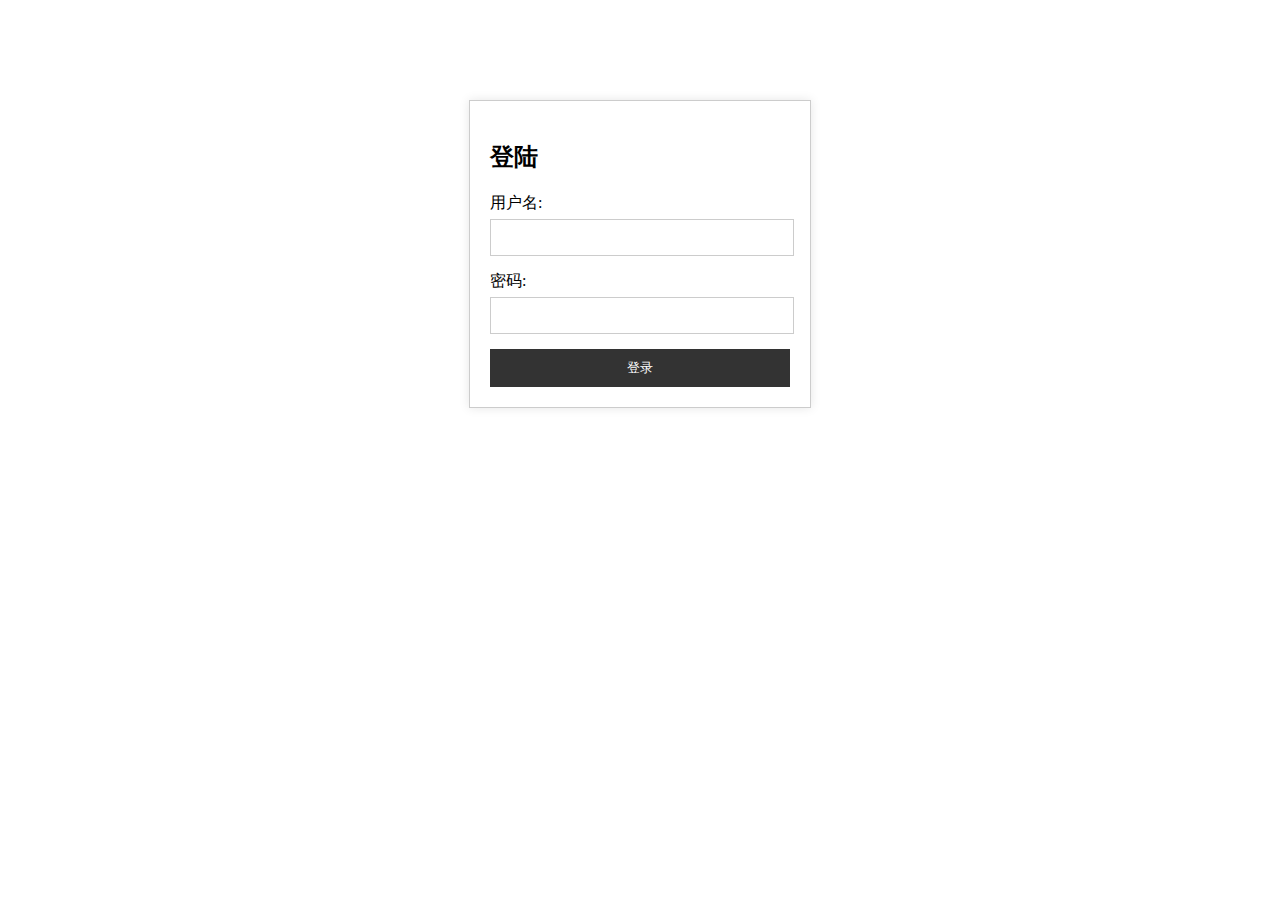
<file: login.html>
<!DOCTYPE html>
<html lang="en">
<head>
    <meta charset="UTF-8">
    <meta name="viewport" content="width=device-width, initial-scale=1.0">
    <title>Login</title>
    <link rel="stylesheet" href="css/login.css">
</head>
<body>
    <div class="login-container">
        <h2>登陆</h2>
        <form id="login-form">
            <label for="username">用户名:</label>
            <input type="text" id="username" name="username" required>
            
            <label for="password">密码:</label>
            <input type="password" id="password" name="password" required>
            
            <button type="submit">登录</button>
        </form>
    </div>

    <script src="js/login.js"></script>
</body>
</html>
</file>
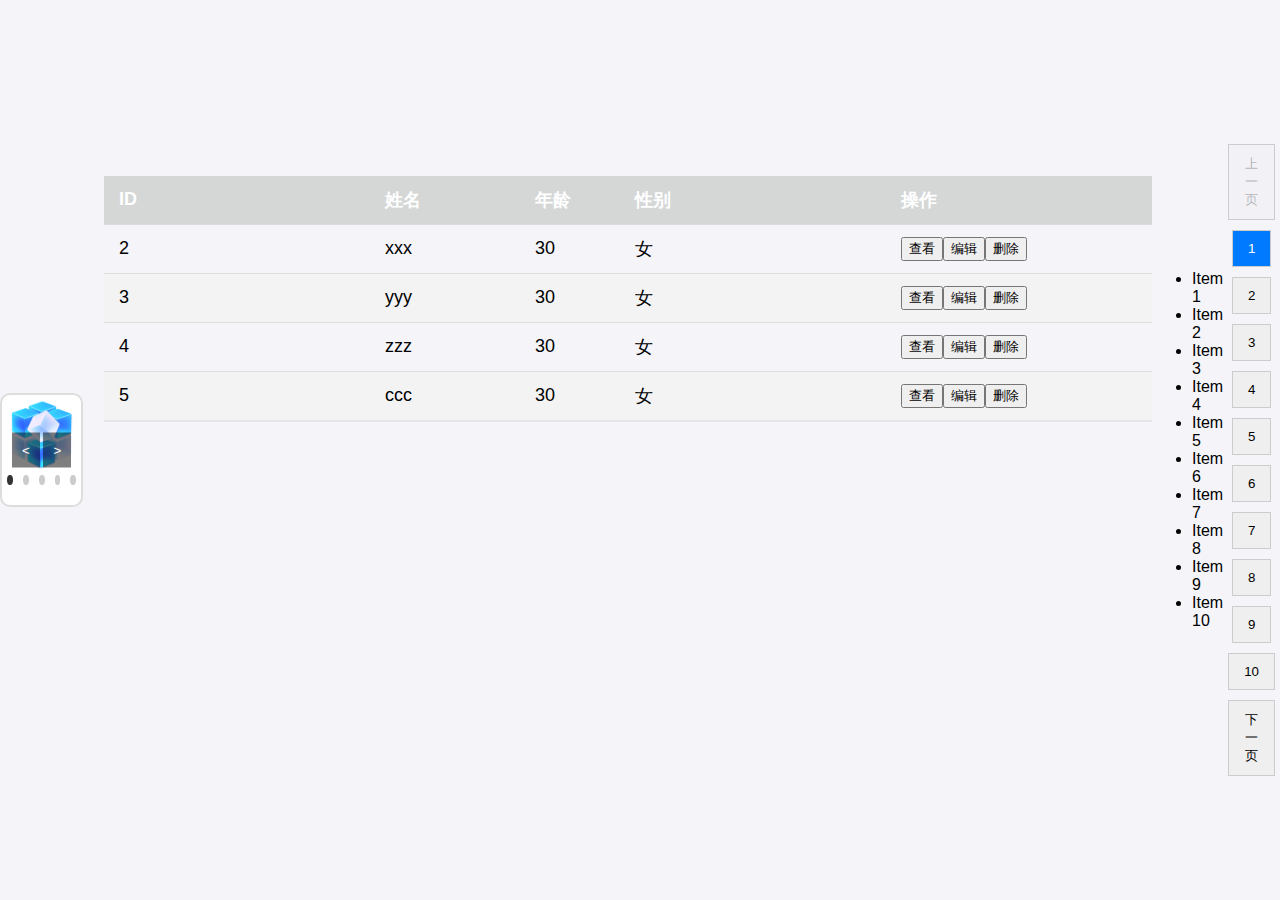
<file: mainComponent.html>
<!DOCTYPE html>
<html lang="en">
<head>
    <meta charset="UTF-8">
    <title>I</title>
    <link rel="stylesheet" href="component/carousel.css">
    <link rel="stylesheet" href="component/table.css">
    <link rel="stylesheet" href="component/pagination.css">
</head>
<body>

<div id="carousel-container"></div>
<div id="table-container"></div>

<ul id="data-list"></ul>
<div id="pagination-container"></div>


<script type="module" >
import Carousel from './component/carousel.js';
import TableComponent from './component/table.js';
import Pagination from './component/pagination.js'

document.addEventListener('DOMContentLoaded', () => {

  //轮播图组件
    const carouselContainer = document.getElementById('carousel-container');
    const images = [
        'asset/apps.png',
        'asset/clock.png',
        'asset/heart.png',
        'asset/search.png',
        'asset/settings.png',
    ];

    const change = (index) => {
      // console.log(index+1)
    }
    new Carousel(carouselContainer, images, {showButtons: true, onSlideChange:change});

  //表格组件
    const container = document.getElementById('table-container');
    const data = [
      { 'id': 2, name: 'xxx', age: 30 , gender: '女'},
      { 'id': 3, name: 'yyy', age: 30 , gender: '女'},
      { 'id': 4, name: 'zzz', age: 30 , gender: '女'},
      { 'id': 5, name: 'ccc', age: 30 , gender: '女'},
    ];

    const keyMap = {
      'id': 'ID',
      'name': '姓名',
      'age': '年龄',
      'gender': '性别'
    }

    const options = {
      showActions: true,
      columnWidths: { name: '150px', age: '100px' },
      onView: (rowData, index) => console.log('查看行：', rowData),
      onEdit: (updatedData, index) => console.log('编辑行：', updatedData),
      onDelete: (deletedData, index) => console.log('删除行：', deletedData),
      keyMap: keyMap
    };

    const tableComponent = new TableComponent(container, data, options);
    tableComponent.render();
    
    //分页组件
    const dataP = Array.from({ length: 100 }, (_, i) => `Item ${i + 1}`);
    const pageSize = 10;

    function handlePageChange(currentPage) {
      console.log(`当前页码为: ${currentPage}`);
    }

    new Pagination(dataP, pageSize, 'data-list','pagination-container',handlePageChange); //传递容器ID
});
</script>

</body>
</html>
</file>
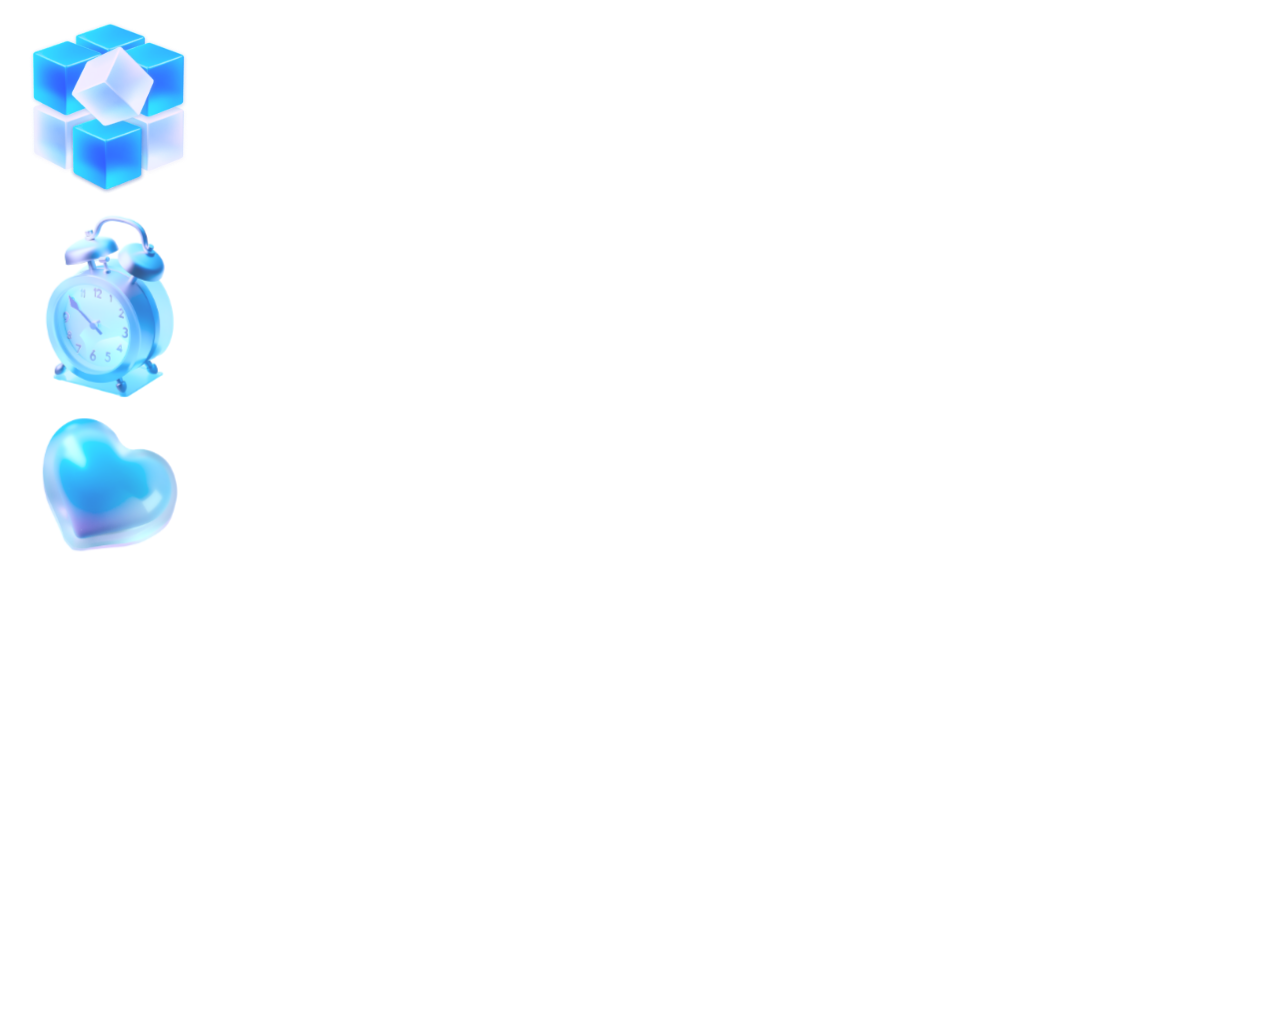
<file: test.html>
<!DOCTYPE html>
<html lang="en">
<head>
  <meta charset="UTF-8">
  <meta name="viewport" content="width=device-width, initial-scale=1.0">
  <title>Document</title>
</head>
<body>
  <ul class="stack">
    <li class="stack-item" style="transform: translate3d(0px, 0px, 0px);opacity: 1;z-index: 10;"><img src="1.png" alt="01"></li>
    <li class="stack-item" style="transform: translate3d(0px, 0px, -60px);opacity: 1;z-index: 1"><img src="2.png" alt="02"></li>
    <li class="stack-item" style="transform: translate3d(0px, 0px, -120px);opacity: 1;z-index: 1"><img src="3.png" alt="03"></li>
    <li class="stack-item" style="transform: translate3d(0px, 0px, -180px);opacity: 0;z-index: -1"><img src="4.png" alt="04"></li>
    <li class="stack-item" style="transform: translate3d(0px, 0px, -180px);opacity: 0;z-index: -1"><img src="5.png" alt="05"></li>
  </ul>
  <style>
    .stack {
    width: 200px;
    height: 200px;
    position: relative;
    perspective: 1000px; 
    perspective-origin: 50% 150%; 
    -webkit-perspective: 1000px;
    -webkit-perspective-origin: 50% 150%;
    margin: 0;
    padding: 0;
  }
  .stack-item{
    position: relative;
    background: #fff;
    height: 100%;
    width: 100%;
    border-radius: 4px;
    text-align: center;
    overflow: hidden;
  }
  .stack-item img {
    width: 100%;
    display: block;
    pointer-events: none;
  }
  </style>
   
</body>
</html>
</file>
<file: css/login.css>
.login-container {
  width: 300px;
  margin: 100px auto;
  padding: 20px;
  border: 1px solid #ccc;
  box-shadow: 0 0 10px rgba(0, 0, 0, 0.1);
}

.login-container h2 {
  margin-bottom: 20px;
}

.login-container label {
  display: block;
  margin-bottom: 5px;
}

.login-container input[type="text"],
.login-container input[type="password"] {
  width: 94%;
  padding: 10px;
  margin-bottom: 15px;
  border: 1px solid #ccc;
}

.login-container button {
  width: 100%;
  padding: 10px;
  background-color: #333;
  color: white;
  border: none;
}
</file>
<file: component/carousel.css>
* {
  box-sizing: border-box;
}

body {
  font-family: Arial, sans-serif;
  display: flex;
  justify-content: center;
  align-items: center;
  height: 100vh;
  margin: 0;
  background-color: #f4f4f4;
}

.carousel {
  position: relative;
  width: 80%;
  max-width: 200px;
  overflow: hidden;
  border: 2px solid #ddd;
  border-radius: 10px;
  background-color: #fff;
}

.carousel-inner {
  display: flex;
  transition: transform 0.5s ease-in-out;
}

.carousel-inner img {
  width: 100%;
  pointer-events: none; /* Prevent image selection */
}

button.prev,
button.next {
  position: absolute;
  top: 50%;
  transform: translateY(-50%);
  background-color: rgba(0, 0, 0, 0.5);
  color: white;
  border: none;
  padding: 10px;
  cursor: pointer;
}

button.prev {
  left: 10px;
}

button.next {
  right: 10px;
}

.indicators {
  display: flex;
  justify-content: center; 
  margin-bottom: 20px; 
}

.indicator {
  width: 10px; 
  height: 10px; 
  background-color: #ccc; 
  border-radius: 50%; 
  margin: 0 5px; 
  cursor: pointer; 
  transition: background-color 0.5s; 
}

.indicator.active {
  background-color: #333; 
}


.indicator:hover {
  background-color: #666; 
}
</file>
<file: component/table.css>
body {
  font-family: Arial, sans-serif;
  background-color: #f4f4f9;
  margin: 0;
  /* padding: 20px; */
}

.table-container {
  max-width: 800px;
  margin: auto;
  overflow: hidden; /* 隐藏水平溢出 */
  position: relative; 
}
.custom-table {
  /* 一定要加这个属性才能实现自定义布局，否则会按内容自动设置列宽 */
  table-layout: fixed;
  width: 100%;
  border-collapse: collapse;
  overflow: auto;
  font-size: 18px;
  text-align: left;
}

.custom-table thead tr {
  background-color: #d5d7d7;
  color: #ffffff;
  text-align: left;
  /* 固定表头 */
  position: sticky;
  top: 0;
  z-index: 2;
}

.custom-table tbody {
  display: block;
  height: 500px; /* 设置tbody的高度，根据需要调整 */
  overflow-y: scroll;
}

.custom-table thead,
.custom-table tbody tr {
  display: table;
  width: 100%;
  table-layout: fixed;
}

.custom-table th,
.custom-table td {
  overflow-x: auto;
  padding: 12px 15px;
  border-bottom: 1px solid #dddddd;
}

.custom-table tbody tr:nth-of-type(even) {
  background-color: #f3f3f3;
}

.custom-table tbody tr:last-of-type {
  border-bottom: 2px solid #e5e7e7;
}


/* 固定最后一列 */
.custom-table td:last-child,
.custom-table th:last-child {
  position: sticky;
  right: 0;
}
</file>
<file: component/pagination.css>
#pagination-container {
  text-align: center;
  margin-top: 20px;
}

.pagination-button {
  display: inline-block;
  padding: 10px 15px;
  margin: 5px;
  border: 1px solid #ccc;
  cursor: pointer;
}

.pagination-button.active {
  background-color: #007bff;
  color: white;
}
</file>
